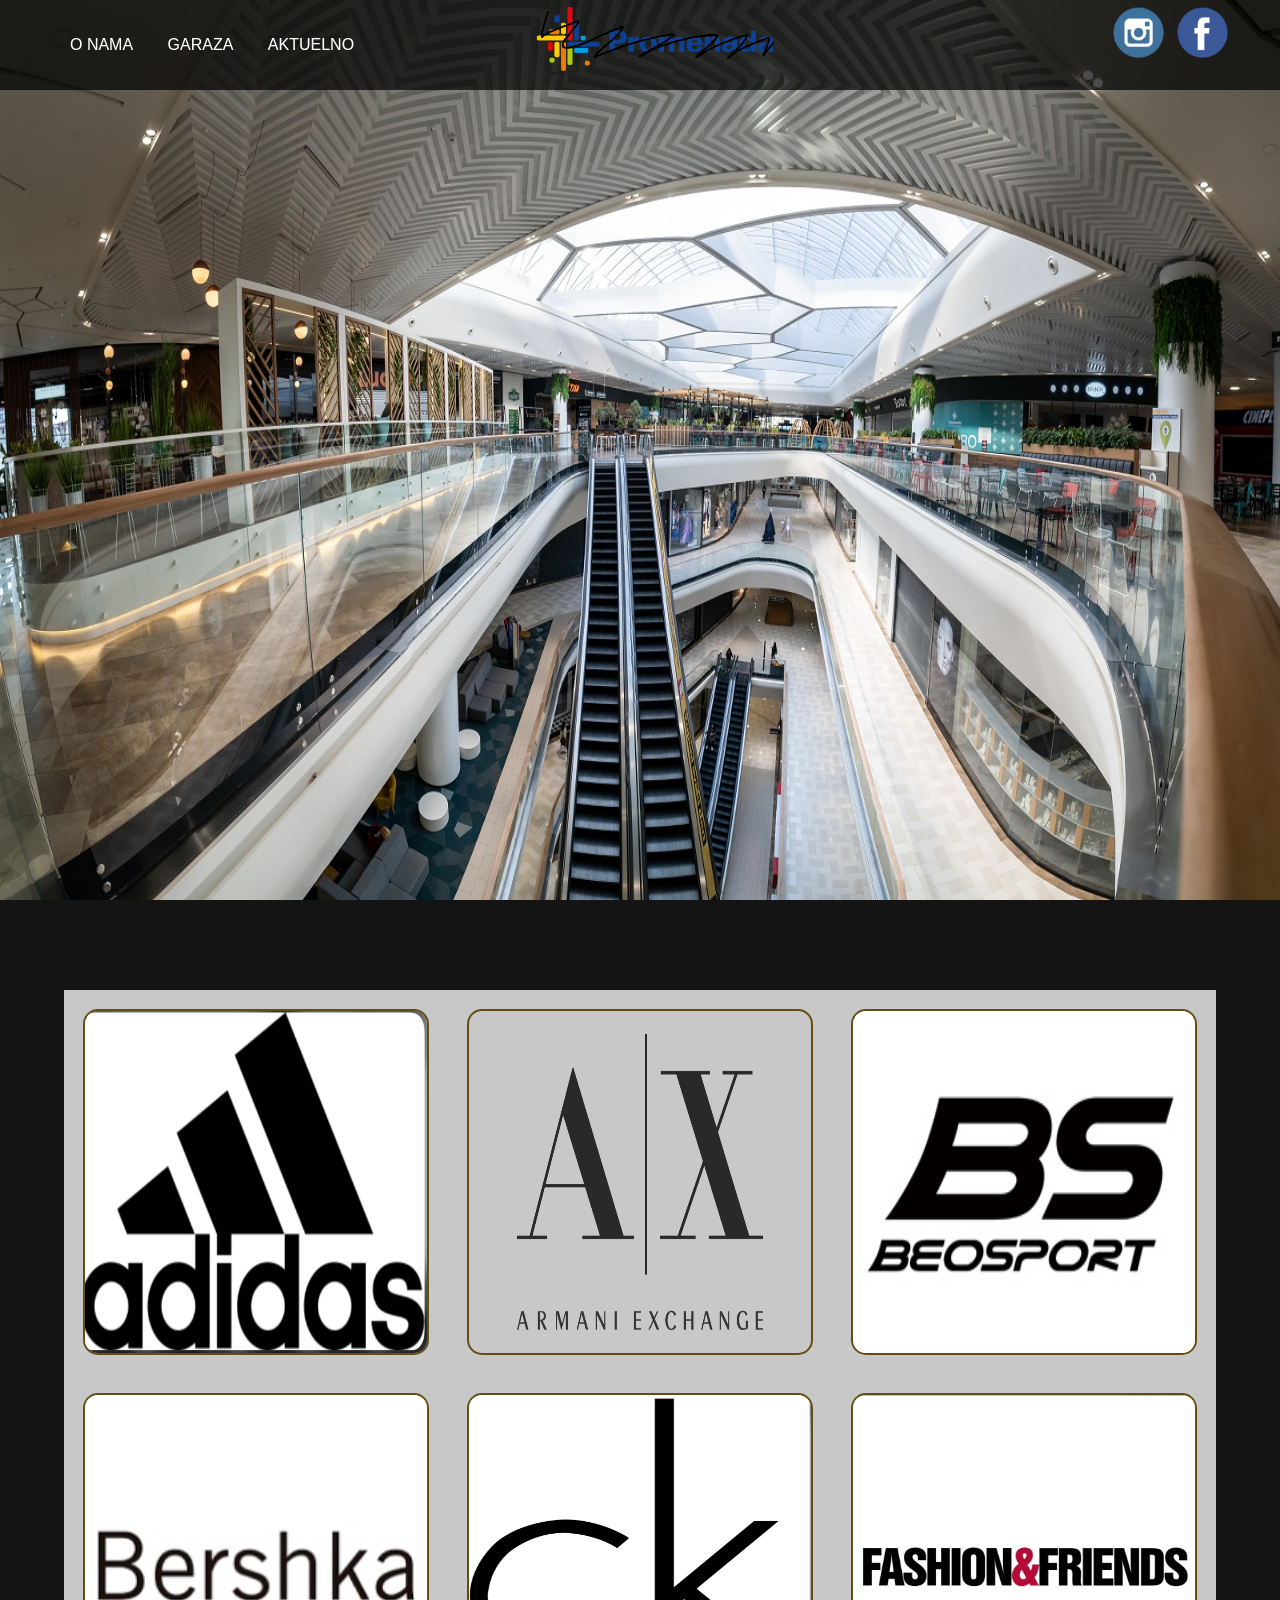
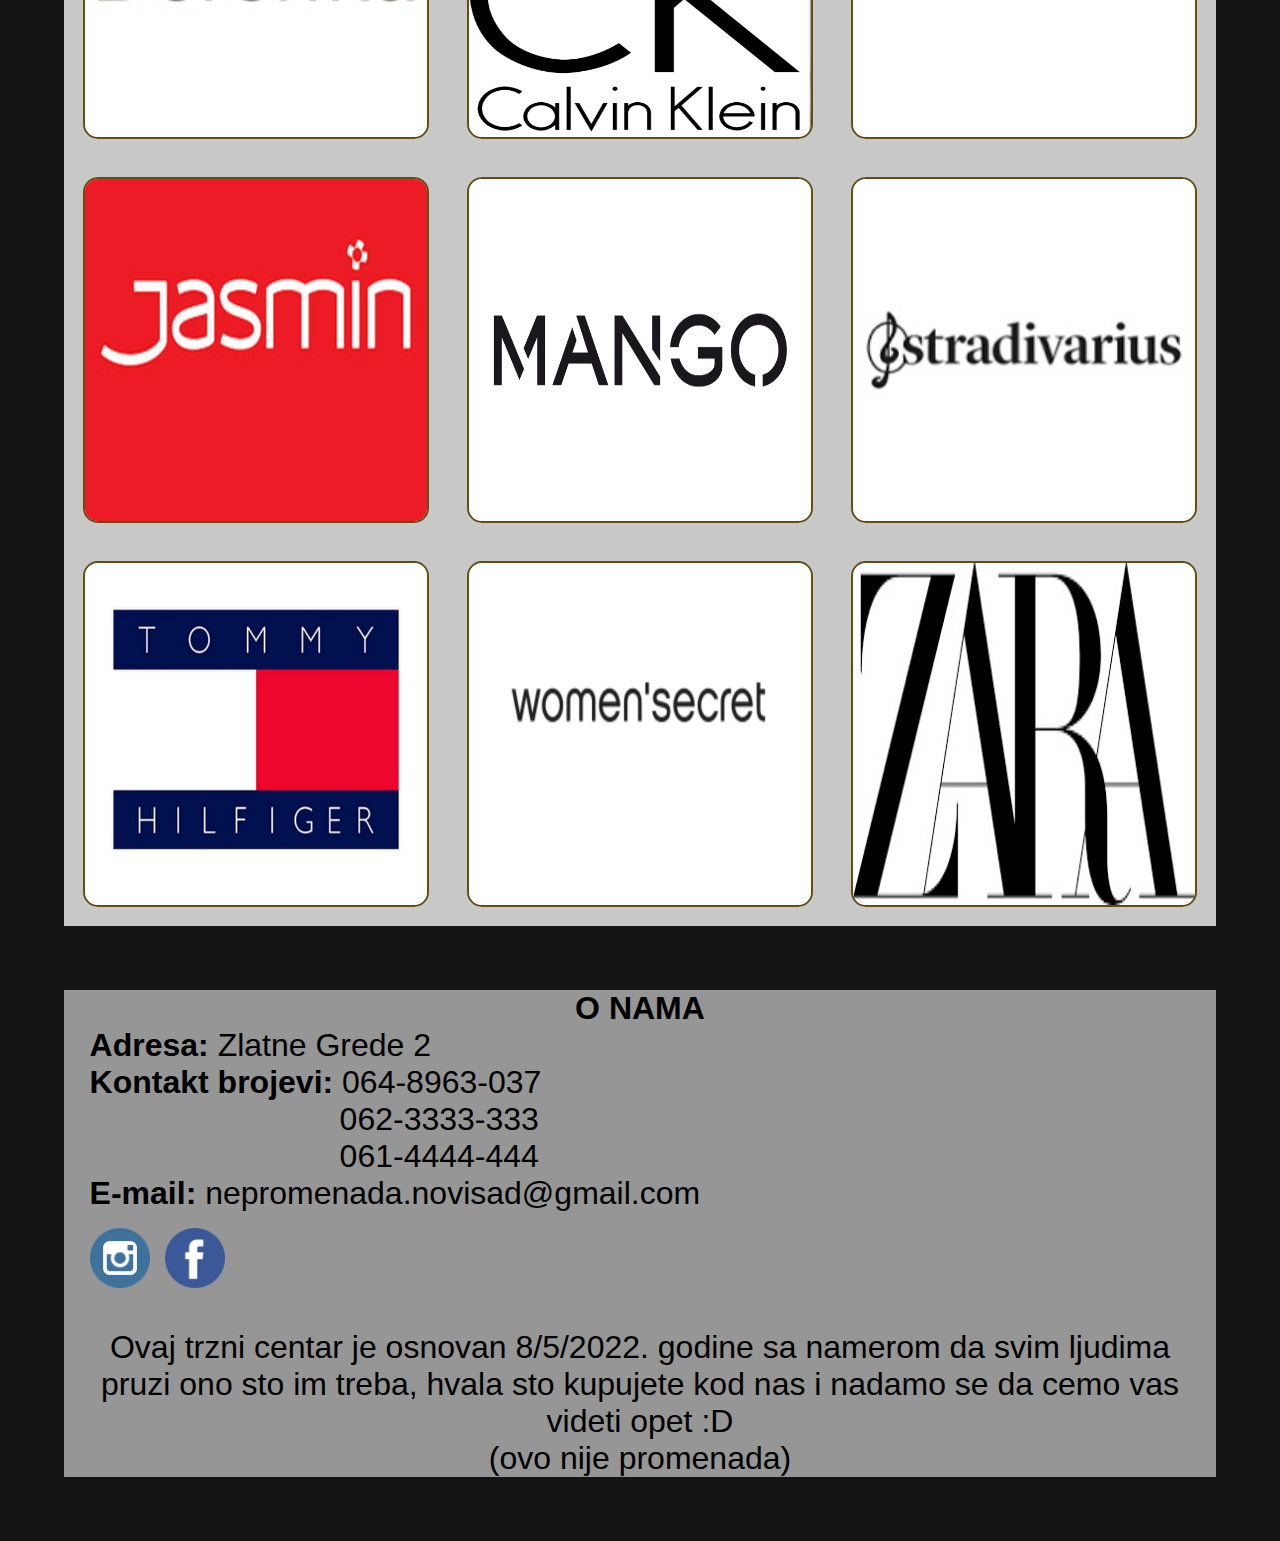
<file: index.html>
<!DOCTYPE html>
<html>


<head>
    <meta charset="utf-8">
    <meta name="viewport" content="width=device-width, initial-scale=1.0">
    <title>Ne promenada</title>
    <link rel="stylesheet" href="homeStyle.css">
</head>

<body>
    <div class="navbar">
        <nav>
            <ul>
                <li>
                    <a href="#oNama">O NAMA</a>
                </li>
                <li>
                    <a href="garaza.html">GARAZA</a>
                </li>
                <li>
                    <a href="aktuelno.html">AKTUELNO</a>
                </li>
            </ul>
        </nav>
        <a href="index.html" style="position:absolute; margin-left:50%; top:8%;">
            <img src="images/promenada.png" style="height:4rem; width:auto; position: absolute; margin-left: 50%; transform:translateX(-65%)">
        </a>
        <nav>
            <ul style="position:absolute; top:0; right:0; transform:translateX(-100%); padding:0; margin:0;">
                <li style="margin:0; margin-top:50%; transform:translateY(-110%)">
                    <a href="https://www.instagram.com/promenada.novisad/" target="_blank">
                        <img src="images/instagram.png" style="height: 50px; width:auto;">
                    </a>
                </li>
                <li style="margin-right:20px; margin-left:10px; margin-top:50%; transform:translateY(-110%);">
                    <a href="https://www.facebook.com/promenadanovisad" target="_blank">
                        <img src="images/facebook.png" style="height: 50px; width:auto">
                    </a>
                </li>
            </ul>
        </nav>
    </div>
    <div>
        <img src="rotirajuceSlike/panorama.jpg" class="bg" id="bg1">
        <img src="rotirajuceSlike/aerial.jpg" id="bg2" class="bg">
        <img src="rotirajuceSlike/hodnik.jpg" id="bg3" class="bg">
        <img src="rotirajuceSlike/zaraFront.jpg" id="bg4" class="bg">
        <img src="rotirajuceSlike/outside.jpg" id="bg5" class="bg">
    </div>
    <div class="grid">
        <a href="https://www.adidas.com/us" target="_blank">
            <div class=" img-wrapper ">
                <img src="slikeProdavnice/addidas.jpg " class="blur ">
                <div class="content fade ">
                    Addidas
                </div>
            </div>
        </a>
        <a href="https://www.armaniexchange.com/us" target="_blank ">
            <div class="img-wrapper ">
                <img src="slikeProdavnice/ax.png " class="blur ">
                <div class="content fade ">
                    Armani Exhange
                </div>
            </div>
        </a>
        <a href="https://rs.beosport.com" target="_blank ">
            <div class="img-wrapper ">
                <img src="slikeProdavnice/beosport.jpg " class="blur ">
                <div class="content fade ">
                    Beo Sport
                </div>
            </div>
        </a>
        <a href="https://www.bershka.com/rs/" target="_blank ">
            <div class="img-wrapper ">
                <img src="slikeProdavnice/bershka.jpg " class="blur ">
                <div class="content fade ">
                    Bershka
                </div>
            </div>
        </a>
        <a href="https://www.calvinklein.us/en" target="_blank ">
            <div class="img-wrapper ">
                <img src="slikeProdavnice/calvinKlein.jpg " class="blur ">
                <div class="content fade ">
                    Calvin Klein
                </div>
            </div>
        </a>
        <a href="https://www.fashionandfriends.com/rs/" target="_blank ">
            <div class="img-wrapper ">
                <img src="slikeProdavnice/fashionFriends.jpg " class="blur ">
                <div class="content fade ">
                    <p style="text-align: center; color:black; ">Fashion<br>&<br>Friends</p>
                </div>
            </div>
        </a>
        <a href="https://www.jasmin.rs" target="_blank ">
            <div class="img-wrapper ">
                <img src="slikeProdavnice/jasmin.jpg " class="blur ">
                <div class="content fade ">
                    Jasmin
                </div>
            </div>
        </a>
        <a href="https://shop.mango.com/rs" target="_blank ">
            <div class="img-wrapper ">
                <img src="slikeProdavnice/mango.jpg " class="blur ">
                <div class="content fade ">
                    Mango
                </div>
            </div>
        </a>
        <a href="https://www.stradivarius.com/rs/" target="_blank ">
            <div class="img-wrapper ">
                <img src="slikeProdavnice/stradivarius.jpg " class="blur ">
                <div class="content fade ">
                    Stradivarius
                </div>
            </div>
        </a>
        <a href="https://global.tommy.com" target="_blank ">
            <div class="img-wrapper ">
                <img src="slikeProdavnice/tommy.jpg " class="blur ">
                <div class="content fade ">
                    Tommy Hilfiger
                </div>
            </div>
        </a>
        <a href="http://intl.womensecret.com/?c=rs&l=en" target="_blank ">
            <div class="img-wrapper ">
                <img src="slikeProdavnice/womenSecret.jpg " class="blur ">
                <div class="content fade ">
                    Women's Secret
                </div>
            </div>
        </a>
        <a href="https://www.zara.com/rs/" target="_blank ">
            <div class="img-wrapper ">
                <img src="slikeProdavnice/zara.jpg " class="blur ">
                <div class="content fade ">
                    Zara
                </div>
            </div>
        </a>
    </div>
    <div id="oNama">
        <h1>O NAMA</h1>
        <p><b>Adresa:</b> Zlatne Grede 2</p>
        <p><b>Kontakt brojevi:</b> 064-8963-037</p>
        <p style="padding-left: 250px">062-3333-333</p>
        <p style="padding-left: 250px;">061-4444-444</p>
        <p><b>E-mail:</b> nepromenada.novisad@gmail.com</p>
        <ul style="padding-bottom:0; margin-bottom:0;">
            <li style="padding-bottom:0; margin-bottom:0;">
                <a href="https://www.instagram.com/promenada.novisad/" target="_blank">
                    <img src="images/instagram.png" style="height: 60px; width:auto;">
                </a>
            </li>
            <li style="padding-bottom:0; margin-bottom:0;">
                <a href="https://www.facebook.com/promenadanovisad" target="_blank">
                    <img src="images/facebook.png" style="height: 60px; width:auto">
                </a>
            </li>
        </ul>
        <p style="text-align:center; padding-top:0; margin-top:0;">
            <br> Ovaj trzni centar je osnovan 8/5/2022. godine sa namerom da svim ljudima pruzi ono sto im treba, hvala sto kupujete kod nas i nadamo se da cemo vas videti opet :D
            <BR> (ovo nije promenada)
        </p>
    </div>
    <script src="background.js"></script>
</body>

</html>
</file>
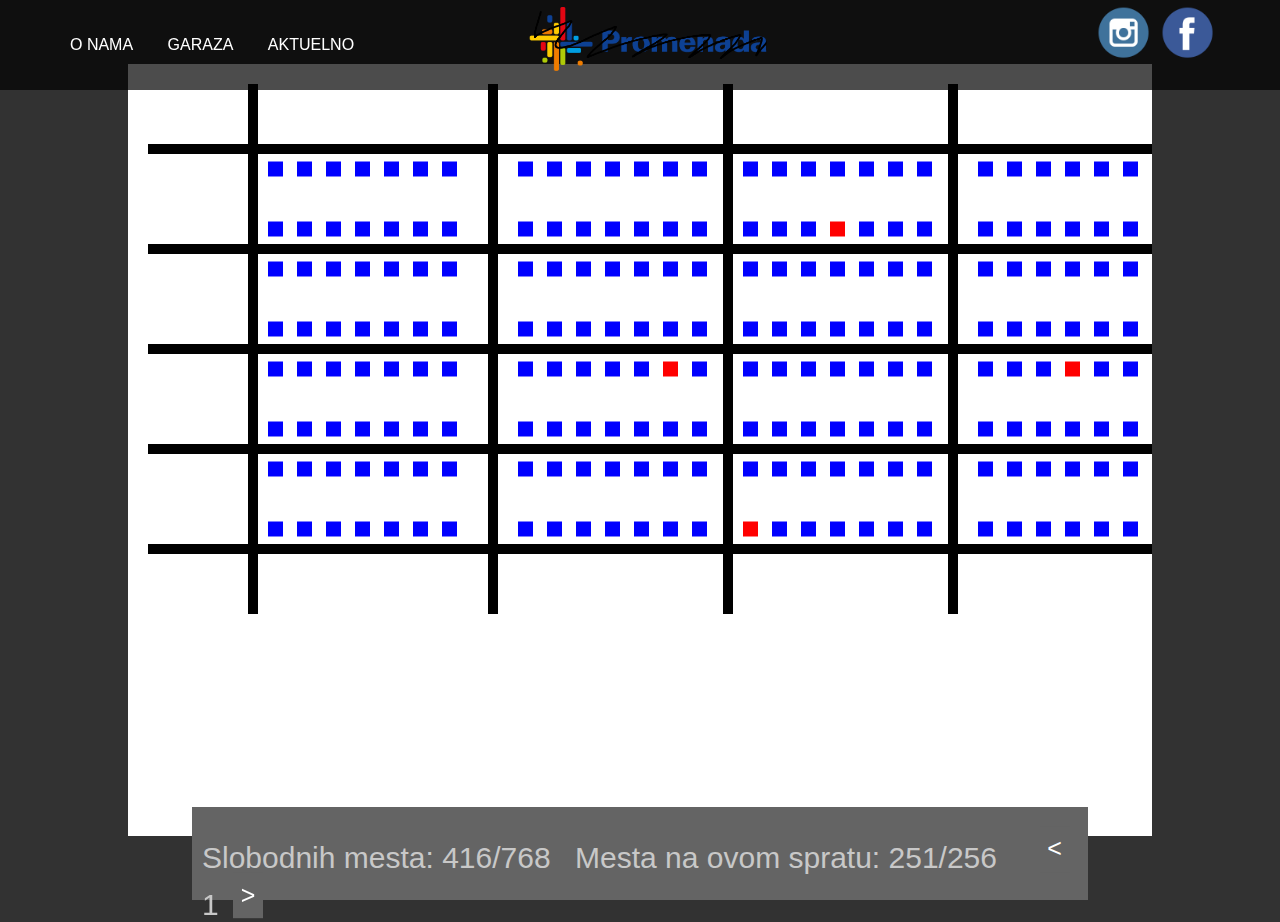
<file: garaza.html>
<!DOCTYPE html>

<html>

<head>
    <meta charset="utf-8">
    <meta name="viewport" content="width=device-width, initial-scale=1.0">
    <title>Garaza Info</title>
    <link rel="stylesheet" href="garazaStyle.css">
</head>

<body>
    <div class="navbar">
        <nav>
            <ul>
                <li>
                    <a href="index.html#oNama">O NAMA</a>
                </li>
                <li>
                    <a href="garaza.html">GARAZA</a>
                </li>
                <li>
                    <a href="aktuelno.html">AKTUELNO</a>
                </li>
            </ul>
        </nav>
        <a href="index.html" style="position:absolute; margin-left:50%; top:8%;">
            <img src="images/promenada.png" style="height:4rem; width:auto; position: absolute; margin-left: 50%; transform:translateX(-68%)">
        </a>
        <nav>
            <ul style="position:absolute; top:0; right:15px; transform:translateX(-100%); padding:0; margin:0;">
                <li style="margin:0; margin-top:50%; transform:translateY(-110%)">
                    <a href="https://www.instagram.com/promenada.novisad/" target="_blank">
                        <img src="images/instagram.png" style="height: 50px; width:auto;">
                    </a>
                </li>
                <li style="margin-right:20px; margin-left:10px; margin-top:50%; transform:translateY(-110%);">
                    <a href="https://www.facebook.com/promenadanovisad" target="_blank">
                        <img src="images/facebook.png" style="height: 50px; width:auto">
                    </a>
                </li>
            </ul>
        </nav>
    </div>
    <div id="parking">
        <canvas id="canvas">
        </canvas>
    </div>
    <div id="info">
        <p id="ukupno">Ukupno mesta:</p>
        <p id="ovajSprat">Mesta na ovom spratu:</p>
        <input type="button" onclick="SwitchParkingView(-1)" value="<">
        <p id="current" style="min-width:none;">1</p>
        <input type="button" onclick="SwitchParkingView(1)" value=">">
    </div>
    <script src="garaza.js"></script>
</body>

</html>
</file>
<file: homeStyle.css>
body {
    height: 100%;
    max-width: 100%;
    padding: 0%;
    margin: 0%;
    box-sizing: border-box;
    font-family: -apple-system, BlinkMacSystemFont, 'Segoe UI', Roboto, Oxygen, Ubuntu, Cantarell, 'Open Sans', 'Helvetica Neue', sans-serif;
    overflow-x: hidden;
    background-color: rgb(20, 20, 20);
}

.bg {
    position: absolute;
    display: inline-block;
    top: 0;
    width: 100%;
    height: 100vh;
    background-repeat: no-repeat;
    background-attachment: fixed;
    transition: left 1s;
}

#bg1 {
    left: 0;
}

#bg2 {
    left: 100%;
}

#bg3 {
    left: 200%;
}

#bg4 {
    left: 300%;
}

#bg5 {
    left: 400%;
}

.navbar {
    position: sticky;
    top: 0;
    left: 0;
    height: 10vh;
    width: 100%;
    display: flex;
    z-index: 1;
    align-items: center;
    background-color: rgba(0, 0, 0, 0.7);
    padding-right: 8%;
}

nav {
    flex: 1;
    text-align: left;
}

nav ul li {
    list-style: none;
    display: inline-block;
    margin-left: 30px;
}

nav ul li a {
    text-decoration: none;
    color: #fff;
}

p {
    color: white;
}

.grid {
    margin-top: 100vh;
    margin-left: 5%;
    margin-right: 5%;
    margin-bottom: 5%;
    display: grid;
    grid-template-columns: repeat(auto-fit, minmax(300px, 1fr));
    background-color: rgb(200, 200, 200);
}

.img-wrapper {
    position: relative;
    overflow: hidden;
    margin: 5%;
    border-radius: 15px;
    border-color: rgb(101, 77, 18);
    border-width: 2px;
    border-style: solid;
}

.img-wrapper>img {
    display: block;
    width: 100%;
    aspect-ratio: 1/1;
    object-fit: initial;
    object-position: center;
}

.img-wrapper>.content {
    position: absolute;
    inset: 0;
    font-size: 40px;
    background: rgba(255, 255, 255, 0.5);
    display: flex;
    justify-content: center;
    align-items: center;
}

.img-wrapper>img,
.img-wrapper>.content {
    transition: 200ms ease-in-out;
}

.img-wrapper>.content.fade {
    opacity: 0;
}

.img-wrapper:hover>.content.fade {
    opacity: 1;
}

.img-wrapper:hover>img.blur {
    filter: blur(5px);
}

#oNama {
    margin: 5%;
    padding: 0 2% 0 2%;
    background-color: rgba(150, 150, 150);
}

#oNama h1 {
    text-align: center;
    margin-bottom: 0;
}

#oNama p {
    color: black;
    font-size: 2rem;
    margin: 0;
}

#oNama ul {
    padding: 0;
}

#oNama ul li {
    display: inline-block;
    list-style: none;
    padding-right: 1%;
}

a {
    text-decoration: none;
    color: black;
}
</file>
<file: garazaStyle.css>
body {
    background-color: rgba(50, 50, 50);
    padding: 0;
    margin: 0;
    font-family: -apple-system, BlinkMacSystemFont, 'Segoe UI', Roboto, Oxygen, Ubuntu, Cantarell, 'Open Sans', 'Helvetica Neue', sans-serif;
    overflow-x: hidden;
}

#header {
    position: absolute;
    top: 0;
    left: 0;
    width: 100%;
    height: 5vw;
}

#parking {
    position: absolute;
    top: 5vw;
    left: 10vw;
    bottom: 5vw;
    right: 10vw;
    background-color: white;
}

.navbar {
    position: sticky;
    top: 0;
    left: 0;
    height: 10vh;
    width: 100%;
    display: flex;
    z-index: 1;
    align-items: center;
    background-color: rgba(0, 0, 0, 0.7);
    padding-right: 8%;
}

nav {
    flex: 1;
    text-align: left;
}

nav ul li {
    list-style: none;
    display: inline-block;
    margin-left: 30px;
}

nav ul li a {
    text-decoration: none;
    color: #fff;
}

#info {
    position: absolute;
    bottom: 0%;
    top: 89.7vh;
    left: 15%;
    right: 15%;
    background-color: rgba(100, 100, 100);
}

#info p {
    position: relative;
    display: inline-block;
    top: 50%;
    left: 0;
    transform: translateY(-50%);
    margin: 0;
    padding: 0;
    padding-right: 10px;
    padding-left: 10px;
    font-size: 30px;
    color: rgba(200, 200, 200);
    cursor: default;
}

#info input {
    position: relative;
    display: inline-block;
    top: 50%;
    right: 0;
    transform: translateY(-60%);
    height: 50%;
    width: 30px;
    margin: 0%;
    padding: 0%;
    font-size: 25px;
    background-color: rgba(100, 100, 100);
    border: none;
    color: white;
    text-decoration: none;
    cursor: pointer;
    transition: background-color 0.2s;
}

#info input:hover {
    background-color: rgba(150, 150, 150)
}

#ovajSprat {
    min-width: 450px;
}
</file>
